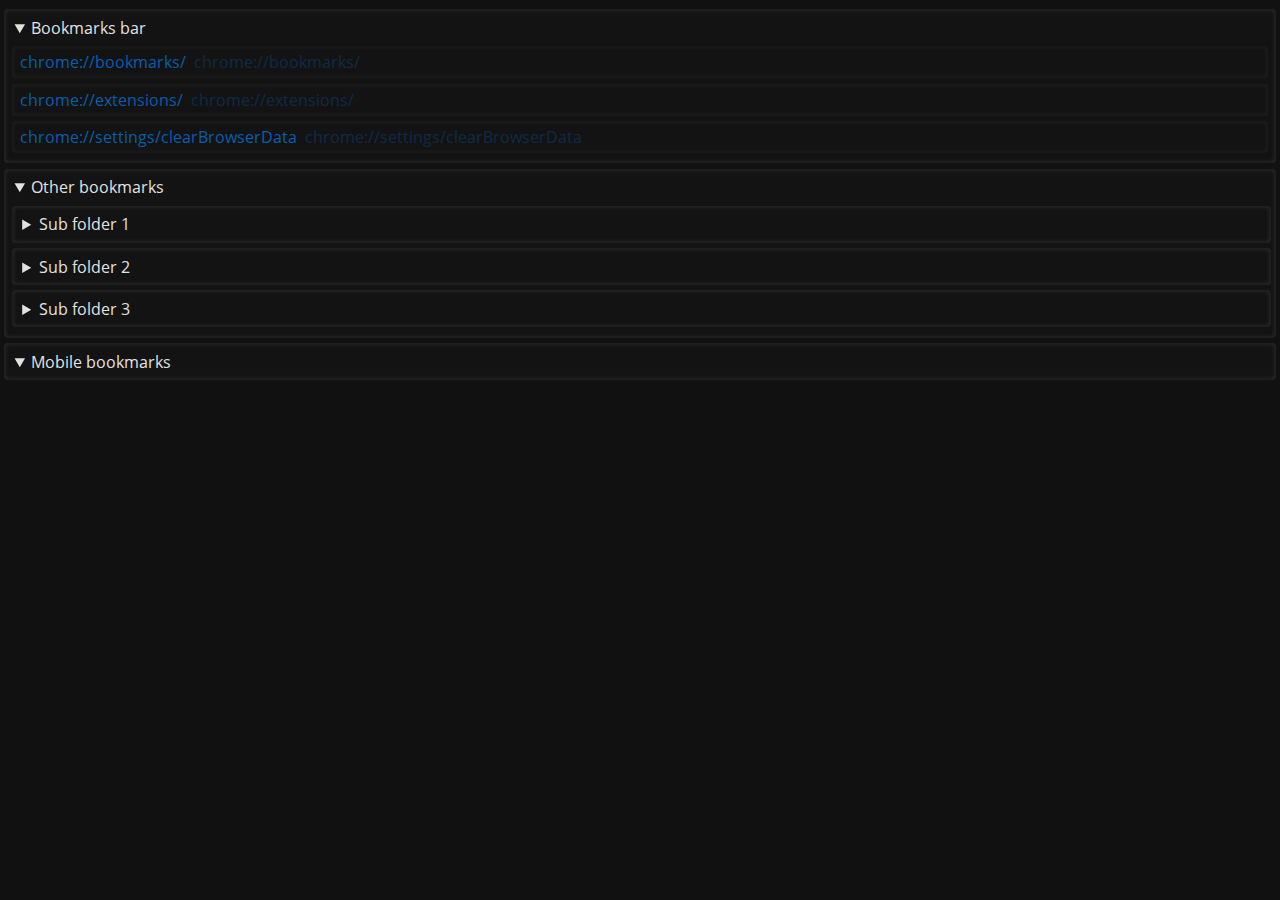
<file: final/chrome/index.html>
<!DOCTYPE html>
<html lang='en'>
	<head>
		<meta charset='UTF-8'>
		<meta name='viewport' content='width=device-width, initial-scale=1.0'>
		<title>Bookmarks</title>
		<link rel='stylesheet' href='../assets/bookmarks_styles.css'>
	</head>
	<body>
		<details open><summary>Bookmarks bar</summary>
		<a href='chrome://bookmarks/' target='_blank'><span class='link-title'>chrome://bookmarks/</span><span class='link-url'>chrome://bookmarks/</span></a>
		<a href='chrome://extensions/' target='_blank'><span class='link-title'>chrome://extensions/</span><span class='link-url'>chrome://extensions/</span></a>
		<a href='chrome://settings/clearBrowserData' target='_blank'><span class='link-title'>chrome://settings/clearBrowserData</span><span class='link-url'>chrome://settings/clearBrowserData</span></a>
</details>
<details open><summary>Other bookmarks</summary>
	<details class='child'><summary>Sub folder 1</summary>
		<a href='https://www.com.net.org/dummy' target='_blank'><span class='link-title'>lorem ipsum</span><span class='link-url'>https://www.com.net.org/dummy</span></a>
		<a href='https://www.com.net.org/dummy' target='_blank'><span class='link-title'>lorem ipsum</span><span class='link-url'>https://www.com.net.org/dummy</span></a>
		<a href='https://www.com.net.org/dummy' target='_blank'><span class='link-title'>lorem ipsum</span><span class='link-url'>https://www.com.net.org/dummy</span></a>
		<a href='https://www.com.net.org/dummy' target='_blank'><span class='link-title'>lorem ipsum</span><span class='link-url'>https://www.com.net.org/dummy</span></a>
		<a href='https://www.com.net.org/dummy' target='_blank'><span class='link-title'>lorem ipsum</span><span class='link-url'>https://www.com.net.org/dummy</span></a>
		<a href='https://www.com.net.org/dummy' target='_blank'><span class='link-title'>lorem ipsum</span><span class='link-url'>https://www.com.net.org/dummy</span></a>
		<a href='https://www.com.net.org/dummy' target='_blank'><span class='link-title'>lorem ipsum</span><span class='link-url'>https://www.com.net.org/dummy</span></a>
		<a href='https://www.com.net.org/dummy' target='_blank'><span class='link-title'>lorem ipsum</span><span class='link-url'>https://www.com.net.org/dummy</span></a>
		<a href='https://www.com.net.org/dummy' target='_blank'><span class='link-title'>lorem ipsum</span><span class='link-url'>https://www.com.net.org/dummy</span></a>
		<a href='https://www.com.net.org/dummy' target='_blank'><span class='link-title'>lorem ipsum</span><span class='link-url'>https://www.com.net.org/dummy</span></a>
		<a href='https://www.com.net.org/dummy' target='_blank'><span class='link-title'>lorem ipsum</span><span class='link-url'>https://www.com.net.org/dummy</span></a>
		<a href='https://www.com.net.org/dummy' target='_blank'><span class='link-title'>lorem ipsum</span><span class='link-url'>https://www.com.net.org/dummy</span></a>
		<a href='https://www.com.net.org/dummy' target='_blank'><span class='link-title'>lorem ipsum</span><span class='link-url'>https://www.com.net.org/dummy</span></a>
		<a href='https://www.com.net.org/dummy' target='_blank'><span class='link-title'>lorem ipsum</span><span class='link-url'>https://www.com.net.org/dummy</span></a>
		<a href='https://www.com.net.org/dummy' target='_blank'><span class='link-title'>lorem ipsum</span><span class='link-url'>https://www.com.net.org/dummy</span></a>
		<a href='https://www.com.net.org/dummy' target='_blank'><span class='link-title'>lorem ipsum</span><span class='link-url'>https://www.com.net.org/dummy</span></a>
		<a href='https://www.com.net.org/dummy' target='_blank'><span class='link-title'>lorem ipsum</span><span class='link-url'>https://www.com.net.org/dummy</span></a>
		<a href='https://www.com.net.org/dummy' target='_blank'><span class='link-title'>lorem ipsum</span><span class='link-url'>https://www.com.net.org/dummy</span></a>
		<a href='https://www.com.net.org/dummy' target='_blank'><span class='link-title'>lorem ipsum</span><span class='link-url'>https://www.com.net.org/dummy</span></a>
		<a href='https://www.com.net.org/dummy' target='_blank'><span class='link-title'>lorem ipsum</span><span class='link-url'>https://www.com.net.org/dummy</span></a>
		<a href='https://www.com.net.org/dummy' target='_blank'><span class='link-title'>lorem ipsum</span><span class='link-url'>https://www.com.net.org/dummy</span></a>
		<a href='https://www.com.net.org/dummy' target='_blank'><span class='link-title'>lorem ipsum</span><span class='link-url'>https://www.com.net.org/dummy</span></a>
		<a href='https://www.com.net.org/dummy' target='_blank'><span class='link-title'>lorem ipsum</span><span class='link-url'>https://www.com.net.org/dummy</span></a>
		<a href='https://www.com.net.org/dummy' target='_blank'><span class='link-title'>lorem ipsum</span><span class='link-url'>https://www.com.net.org/dummy</span></a>
		<a href='https://www.com.net.org/dummy' target='_blank'><span class='link-title'>lorem ipsum</span><span class='link-url'>https://www.com.net.org/dummy</span></a>
		<a href='https://www.com.net.org/dummy' target='_blank'><span class='link-title'>lorem ipsum</span><span class='link-url'>https://www.com.net.org/dummy</span></a>
		<a href='https://www.com.net.org/dummy' target='_blank'><span class='link-title'>lorem ipsum</span><span class='link-url'>https://www.com.net.org/dummy</span></a>
		<a href='https://www.com.net.org/dummy' target='_blank'><span class='link-title'>lorem ipsum</span><span class='link-url'>https://www.com.net.org/dummy</span></a>
		<a href='https://www.com.net.org/dummy' target='_blank'><span class='link-title'>lorem ipsum</span><span class='link-url'>https://www.com.net.org/dummy</span></a>
		<a href='https://www.com.net.org/dummy' target='_blank'><span class='link-title'>lorem ipsum</span><span class='link-url'>https://www.com.net.org/dummy</span></a>
	<details class='child'><summary>Sub sub folder 1</summary>
		<a href='https://www.com.net.org/dummy' target='_blank'><span class='link-title'>lorem ipsum</span><span class='link-url'>https://www.com.net.org/dummy</span></a>
		<a href='https://www.com.net.org/dummy' target='_blank'><span class='link-title'>lorem ipsum</span><span class='link-url'>https://www.com.net.org/dummy</span></a>
		<a href='https://www.com.net.org/dummy' target='_blank'><span class='link-title'>lorem ipsum</span><span class='link-url'>https://www.com.net.org/dummy</span></a>
		<a href='https://www.com.net.org/dummy' target='_blank'><span class='link-title'>lorem ipsum</span><span class='link-url'>https://www.com.net.org/dummy</span></a>
		<a href='https://www.com.net.org/dummy' target='_blank'><span class='link-title'>lorem ipsum</span><span class='link-url'>https://www.com.net.org/dummy</span></a>
		<a href='https://www.com.net.org/dummy' target='_blank'><span class='link-title'>lorem ipsum</span><span class='link-url'>https://www.com.net.org/dummy</span></a>
		<a href='https://www.com.net.org/dummy' target='_blank'><span class='link-title'>lorem ipsum</span><span class='link-url'>https://www.com.net.org/dummy</span></a>
		<a href='https://www.com.net.org/dummy' target='_blank'><span class='link-title'>lorem ipsum</span><span class='link-url'>https://www.com.net.org/dummy</span></a>
		<a href='https://www.com.net.org/dummy' target='_blank'><span class='link-title'>lorem ipsum</span><span class='link-url'>https://www.com.net.org/dummy</span></a>
		<a href='https://www.com.net.org/dummy' target='_blank'><span class='link-title'>lorem ipsum</span><span class='link-url'>https://www.com.net.org/dummy</span></a>
		<a href='https://www.com.net.org/dummy' target='_blank'><span class='link-title'>lorem ipsum</span><span class='link-url'>https://www.com.net.org/dummy</span></a>
		<a href='https://www.com.net.org/dummy' target='_blank'><span class='link-title'>lorem ipsum</span><span class='link-url'>https://www.com.net.org/dummy</span></a>
		<a href='https://www.com.net.org/dummy' target='_blank'><span class='link-title'>lorem ipsum</span><span class='link-url'>https://www.com.net.org/dummy</span></a>
		<a href='https://www.com.net.org/dummy' target='_blank'><span class='link-title'>lorem ipsum</span><span class='link-url'>https://www.com.net.org/dummy</span></a>
		<a href='https://www.com.net.org/dummy' target='_blank'><span class='link-title'>lorem ipsum</span><span class='link-url'>https://www.com.net.org/dummy</span></a>
		<a href='https://www.com.net.org/dummy' target='_blank'><span class='link-title'>lorem ipsum</span><span class='link-url'>https://www.com.net.org/dummy</span></a>
		<a href='https://www.com.net.org/dummy' target='_blank'><span class='link-title'>lorem ipsum</span><span class='link-url'>https://www.com.net.org/dummy</span></a>
		<a href='https://www.com.net.org/dummy' target='_blank'><span class='link-title'>lorem ipsum</span><span class='link-url'>https://www.com.net.org/dummy</span></a>
		<a href='https://www.com.net.org/dummy' target='_blank'><span class='link-title'>lorem ipsum</span><span class='link-url'>https://www.com.net.org/dummy</span></a>
		<a href='https://www.com.net.org/dummy' target='_blank'><span class='link-title'>lorem ipsum</span><span class='link-url'>https://www.com.net.org/dummy</span></a>
		<a href='https://www.com.net.org/dummy' target='_blank'><span class='link-title'>lorem ipsum</span><span class='link-url'>https://www.com.net.org/dummy</span></a>
		<a href='https://www.com.net.org/dummy' target='_blank'><span class='link-title'>lorem ipsum</span><span class='link-url'>https://www.com.net.org/dummy</span></a>
		<a href='https://www.com.net.org/dummy' target='_blank'><span class='link-title'>lorem ipsum</span><span class='link-url'>https://www.com.net.org/dummy</span></a>
		<a href='https://www.com.net.org/dummy' target='_blank'><span class='link-title'>lorem ipsum</span><span class='link-url'>https://www.com.net.org/dummy</span></a>
		<a href='https://www.com.net.org/dummy' target='_blank'><span class='link-title'>lorem ipsum</span><span class='link-url'>https://www.com.net.org/dummy</span></a>
		<a href='https://www.com.net.org/dummy' target='_blank'><span class='link-title'>lorem ipsum</span><span class='link-url'>https://www.com.net.org/dummy</span></a>
		<a href='https://www.com.net.org/dummy' target='_blank'><span class='link-title'>lorem ipsum</span><span class='link-url'>https://www.com.net.org/dummy</span></a>
		<a href='https://www.com.net.org/dummy' target='_blank'><span class='link-title'>lorem ipsum</span><span class='link-url'>https://www.com.net.org/dummy</span></a>
		<a href='https://www.com.net.org/dummy' target='_blank'><span class='link-title'>lorem ipsum</span><span class='link-url'>https://www.com.net.org/dummy</span></a>
		<a href='https://www.com.net.org/dummy' target='_blank'><span class='link-title'>lorem ipsum</span><span class='link-url'>https://www.com.net.org/dummy</span></a>
</details>
	<details class='child'><summary>Sub sub folder 2</summary>
		<a href='https://www.com.net.org/dummy' target='_blank'><span class='link-title'>lorem ipsum</span><span class='link-url'>https://www.com.net.org/dummy</span></a>
		<a href='https://www.com.net.org/dummy' target='_blank'><span class='link-title'>lorem ipsum</span><span class='link-url'>https://www.com.net.org/dummy</span></a>
		<a href='https://www.com.net.org/dummy' target='_blank'><span class='link-title'>lorem ipsum</span><span class='link-url'>https://www.com.net.org/dummy</span></a>
		<a href='https://www.com.net.org/dummy' target='_blank'><span class='link-title'>lorem ipsum</span><span class='link-url'>https://www.com.net.org/dummy</span></a>
		<a href='https://www.com.net.org/dummy' target='_blank'><span class='link-title'>lorem ipsum</span><span class='link-url'>https://www.com.net.org/dummy</span></a>
		<a href='https://www.com.net.org/dummy' target='_blank'><span class='link-title'>lorem ipsum</span><span class='link-url'>https://www.com.net.org/dummy</span></a>
		<a href='https://www.com.net.org/dummy' target='_blank'><span class='link-title'>lorem ipsum</span><span class='link-url'>https://www.com.net.org/dummy</span></a>
		<a href='https://www.com.net.org/dummy' target='_blank'><span class='link-title'>lorem ipsum</span><span class='link-url'>https://www.com.net.org/dummy</span></a>
		<a href='https://www.com.net.org/dummy' target='_blank'><span class='link-title'>lorem ipsum</span><span class='link-url'>https://www.com.net.org/dummy</span></a>
		<a href='https://www.com.net.org/dummy' target='_blank'><span class='link-title'>lorem ipsum</span><span class='link-url'>https://www.com.net.org/dummy</span></a>
		<a href='https://www.com.net.org/dummy' target='_blank'><span class='link-title'>lorem ipsum</span><span class='link-url'>https://www.com.net.org/dummy</span></a>
		<a href='https://www.com.net.org/dummy' target='_blank'><span class='link-title'>lorem ipsum</span><span class='link-url'>https://www.com.net.org/dummy</span></a>
		<a href='https://www.com.net.org/dummy' target='_blank'><span class='link-title'>lorem ipsum</span><span class='link-url'>https://www.com.net.org/dummy</span></a>
		<a href='https://www.com.net.org/dummy' target='_blank'><span class='link-title'>lorem ipsum</span><span class='link-url'>https://www.com.net.org/dummy</span></a>
		<a href='https://www.com.net.org/dummy' target='_blank'><span class='link-title'>lorem ipsum</span><span class='link-url'>https://www.com.net.org/dummy</span></a>
		<a href='https://www.com.net.org/dummy' target='_blank'><span class='link-title'>lorem ipsum</span><span class='link-url'>https://www.com.net.org/dummy</span></a>
		<a href='https://www.com.net.org/dummy' target='_blank'><span class='link-title'>lorem ipsum</span><span class='link-url'>https://www.com.net.org/dummy</span></a>
		<a href='https://www.com.net.org/dummy' target='_blank'><span class='link-title'>lorem ipsum</span><span class='link-url'>https://www.com.net.org/dummy</span></a>
		<a href='https://www.com.net.org/dummy' target='_blank'><span class='link-title'>lorem ipsum</span><span class='link-url'>https://www.com.net.org/dummy</span></a>
		<a href='https://www.com.net.org/dummy' target='_blank'><span class='link-title'>lorem ipsum</span><span class='link-url'>https://www.com.net.org/dummy</span></a>
		<a href='https://www.com.net.org/dummy' target='_blank'><span class='link-title'>lorem ipsum</span><span class='link-url'>https://www.com.net.org/dummy</span></a>
		<a href='https://www.com.net.org/dummy' target='_blank'><span class='link-title'>lorem ipsum</span><span class='link-url'>https://www.com.net.org/dummy</span></a>
		<a href='https://www.com.net.org/dummy' target='_blank'><span class='link-title'>lorem ipsum</span><span class='link-url'>https://www.com.net.org/dummy</span></a>
		<a href='https://www.com.net.org/dummy' target='_blank'><span class='link-title'>lorem ipsum</span><span class='link-url'>https://www.com.net.org/dummy</span></a>
		<a href='https://www.com.net.org/dummy' target='_blank'><span class='link-title'>lorem ipsum</span><span class='link-url'>https://www.com.net.org/dummy</span></a>
		<a href='https://www.com.net.org/dummy' target='_blank'><span class='link-title'>lorem ipsum</span><span class='link-url'>https://www.com.net.org/dummy</span></a>
		<a href='https://www.com.net.org/dummy' target='_blank'><span class='link-title'>lorem ipsum</span><span class='link-url'>https://www.com.net.org/dummy</span></a>
		<a href='https://www.com.net.org/dummy' target='_blank'><span class='link-title'>lorem ipsum</span><span class='link-url'>https://www.com.net.org/dummy</span></a>
		<a href='https://www.com.net.org/dummy' target='_blank'><span class='link-title'>lorem ipsum</span><span class='link-url'>https://www.com.net.org/dummy</span></a>
		<a href='https://www.com.net.org/dummy' target='_blank'><span class='link-title'>lorem ipsum</span><span class='link-url'>https://www.com.net.org/dummy</span></a>
</details>
	<details class='child'><summary>Sub sub folder 3</summary>
		<a href='https://www.com.net.org/dummy' target='_blank'><span class='link-title'>lorem ipsum</span><span class='link-url'>https://www.com.net.org/dummy</span></a>
		<a href='https://www.com.net.org/dummy' target='_blank'><span class='link-title'>lorem ipsum</span><span class='link-url'>https://www.com.net.org/dummy</span></a>
		<a href='https://www.com.net.org/dummy' target='_blank'><span class='link-title'>lorem ipsum</span><span class='link-url'>https://www.com.net.org/dummy</span></a>
		<a href='https://www.com.net.org/dummy' target='_blank'><span class='link-title'>lorem ipsum</span><span class='link-url'>https://www.com.net.org/dummy</span></a>
		<a href='https://www.com.net.org/dummy' target='_blank'><span class='link-title'>lorem ipsum</span><span class='link-url'>https://www.com.net.org/dummy</span></a>
		<a href='https://www.com.net.org/dummy' target='_blank'><span class='link-title'>lorem ipsum</span><span class='link-url'>https://www.com.net.org/dummy</span></a>
		<a href='https://www.com.net.org/dummy' target='_blank'><span class='link-title'>lorem ipsum</span><span class='link-url'>https://www.com.net.org/dummy</span></a>
		<a href='https://www.com.net.org/dummy' target='_blank'><span class='link-title'>lorem ipsum</span><span class='link-url'>https://www.com.net.org/dummy</span></a>
		<a href='https://www.com.net.org/dummy' target='_blank'><span class='link-title'>lorem ipsum</span><span class='link-url'>https://www.com.net.org/dummy</span></a>
		<a href='https://www.com.net.org/dummy' target='_blank'><span class='link-title'>lorem ipsum</span><span class='link-url'>https://www.com.net.org/dummy</span></a>
		<a href='https://www.com.net.org/dummy' target='_blank'><span class='link-title'>lorem ipsum</span><span class='link-url'>https://www.com.net.org/dummy</span></a>
		<a href='https://www.com.net.org/dummy' target='_blank'><span class='link-title'>lorem ipsum</span><span class='link-url'>https://www.com.net.org/dummy</span></a>
		<a href='https://www.com.net.org/dummy' target='_blank'><span class='link-title'>lorem ipsum</span><span class='link-url'>https://www.com.net.org/dummy</span></a>
		<a href='https://www.com.net.org/dummy' target='_blank'><span class='link-title'>lorem ipsum</span><span class='link-url'>https://www.com.net.org/dummy</span></a>
		<a href='https://www.com.net.org/dummy' target='_blank'><span class='link-title'>lorem ipsum</span><span class='link-url'>https://www.com.net.org/dummy</span></a>
		<a href='https://www.com.net.org/dummy' target='_blank'><span class='link-title'>lorem ipsum</span><span class='link-url'>https://www.com.net.org/dummy</span></a>
		<a href='https://www.com.net.org/dummy' target='_blank'><span class='link-title'>lorem ipsum</span><span class='link-url'>https://www.com.net.org/dummy</span></a>
		<a href='https://www.com.net.org/dummy' target='_blank'><span class='link-title'>lorem ipsum</span><span class='link-url'>https://www.com.net.org/dummy</span></a>
		<a href='https://www.com.net.org/dummy' target='_blank'><span class='link-title'>lorem ipsum</span><span class='link-url'>https://www.com.net.org/dummy</span></a>
		<a href='https://www.com.net.org/dummy' target='_blank'><span class='link-title'>lorem ipsum</span><span class='link-url'>https://www.com.net.org/dummy</span></a>
		<a href='https://www.com.net.org/dummy' target='_blank'><span class='link-title'>lorem ipsum</span><span class='link-url'>https://www.com.net.org/dummy</span></a>
		<a href='https://www.com.net.org/dummy' target='_blank'><span class='link-title'>lorem ipsum</span><span class='link-url'>https://www.com.net.org/dummy</span></a>
		<a href='https://www.com.net.org/dummy' target='_blank'><span class='link-title'>lorem ipsum</span><span class='link-url'>https://www.com.net.org/dummy</span></a>
		<a href='https://www.com.net.org/dummy' target='_blank'><span class='link-title'>lorem ipsum</span><span class='link-url'>https://www.com.net.org/dummy</span></a>
		<a href='https://www.com.net.org/dummy' target='_blank'><span class='link-title'>lorem ipsum</span><span class='link-url'>https://www.com.net.org/dummy</span></a>
		<a href='https://www.com.net.org/dummy' target='_blank'><span class='link-title'>lorem ipsum</span><span class='link-url'>https://www.com.net.org/dummy</span></a>
		<a href='https://www.com.net.org/dummy' target='_blank'><span class='link-title'>lorem ipsum</span><span class='link-url'>https://www.com.net.org/dummy</span></a>
		<a href='https://www.com.net.org/dummy' target='_blank'><span class='link-title'>lorem ipsum</span><span class='link-url'>https://www.com.net.org/dummy</span></a>
		<a href='https://www.com.net.org/dummy' target='_blank'><span class='link-title'>lorem ipsum</span><span class='link-url'>https://www.com.net.org/dummy</span></a>
		<a href='https://www.com.net.org/dummy' target='_blank'><span class='link-title'>lorem ipsum</span><span class='link-url'>https://www.com.net.org/dummy</span></a>
</details>
</details>
	<details class='child'><summary>Sub folder 2</summary>
		<a href='https://www.com.net.org/dummy' target='_blank'><span class='link-title'>lorem ipsum</span><span class='link-url'>https://www.com.net.org/dummy</span></a>
		<a href='https://www.com.net.org/dummy' target='_blank'><span class='link-title'>lorem ipsum</span><span class='link-url'>https://www.com.net.org/dummy</span></a>
		<a href='https://www.com.net.org/dummy' target='_blank'><span class='link-title'>lorem ipsum</span><span class='link-url'>https://www.com.net.org/dummy</span></a>
		<a href='https://www.com.net.org/dummy' target='_blank'><span class='link-title'>lorem ipsum</span><span class='link-url'>https://www.com.net.org/dummy</span></a>
		<a href='https://www.com.net.org/dummy' target='_blank'><span class='link-title'>lorem ipsum</span><span class='link-url'>https://www.com.net.org/dummy</span></a>
		<a href='https://www.com.net.org/dummy' target='_blank'><span class='link-title'>lorem ipsum</span><span class='link-url'>https://www.com.net.org/dummy</span></a>
		<a href='https://www.com.net.org/dummy' target='_blank'><span class='link-title'>lorem ipsum</span><span class='link-url'>https://www.com.net.org/dummy</span></a>
		<a href='https://www.com.net.org/dummy' target='_blank'><span class='link-title'>lorem ipsum</span><span class='link-url'>https://www.com.net.org/dummy</span></a>
		<a href='https://www.com.net.org/dummy' target='_blank'><span class='link-title'>lorem ipsum</span><span class='link-url'>https://www.com.net.org/dummy</span></a>
		<a href='https://www.com.net.org/dummy' target='_blank'><span class='link-title'>lorem ipsum</span><span class='link-url'>https://www.com.net.org/dummy</span></a>
		<a href='https://www.com.net.org/dummy' target='_blank'><span class='link-title'>lorem ipsum</span><span class='link-url'>https://www.com.net.org/dummy</span></a>
		<a href='https://www.com.net.org/dummy' target='_blank'><span class='link-title'>lorem ipsum</span><span class='link-url'>https://www.com.net.org/dummy</span></a>
		<a href='https://www.com.net.org/dummy' target='_blank'><span class='link-title'>lorem ipsum</span><span class='link-url'>https://www.com.net.org/dummy</span></a>
		<a href='https://www.com.net.org/dummy' target='_blank'><span class='link-title'>lorem ipsum</span><span class='link-url'>https://www.com.net.org/dummy</span></a>
		<a href='https://www.com.net.org/dummy' target='_blank'><span class='link-title'>lorem ipsum</span><span class='link-url'>https://www.com.net.org/dummy</span></a>
		<a href='https://www.com.net.org/dummy' target='_blank'><span class='link-title'>lorem ipsum</span><span class='link-url'>https://www.com.net.org/dummy</span></a>
		<a href='https://www.com.net.org/dummy' target='_blank'><span class='link-title'>lorem ipsum</span><span class='link-url'>https://www.com.net.org/dummy</span></a>
		<a href='https://www.com.net.org/dummy' target='_blank'><span class='link-title'>lorem ipsum</span><span class='link-url'>https://www.com.net.org/dummy</span></a>
		<a href='https://www.com.net.org/dummy' target='_blank'><span class='link-title'>lorem ipsum</span><span class='link-url'>https://www.com.net.org/dummy</span></a>
		<a href='https://www.com.net.org/dummy' target='_blank'><span class='link-title'>lorem ipsum</span><span class='link-url'>https://www.com.net.org/dummy</span></a>
		<a href='https://www.com.net.org/dummy' target='_blank'><span class='link-title'>lorem ipsum</span><span class='link-url'>https://www.com.net.org/dummy</span></a>
		<a href='https://www.com.net.org/dummy' target='_blank'><span class='link-title'>lorem ipsum</span><span class='link-url'>https://www.com.net.org/dummy</span></a>
		<a href='https://www.com.net.org/dummy' target='_blank'><span class='link-title'>lorem ipsum</span><span class='link-url'>https://www.com.net.org/dummy</span></a>
		<a href='https://www.com.net.org/dummy' target='_blank'><span class='link-title'>lorem ipsum</span><span class='link-url'>https://www.com.net.org/dummy</span></a>
		<a href='https://www.com.net.org/dummy' target='_blank'><span class='link-title'>lorem ipsum</span><span class='link-url'>https://www.com.net.org/dummy</span></a>
		<a href='https://www.com.net.org/dummy' target='_blank'><span class='link-title'>lorem ipsum</span><span class='link-url'>https://www.com.net.org/dummy</span></a>
		<a href='https://www.com.net.org/dummy' target='_blank'><span class='link-title'>lorem ipsum</span><span class='link-url'>https://www.com.net.org/dummy</span></a>
		<a href='https://www.com.net.org/dummy' target='_blank'><span class='link-title'>lorem ipsum</span><span class='link-url'>https://www.com.net.org/dummy</span></a>
		<a href='https://www.com.net.org/dummy' target='_blank'><span class='link-title'>lorem ipsum</span><span class='link-url'>https://www.com.net.org/dummy</span></a>
		<a href='https://www.com.net.org/dummy' target='_blank'><span class='link-title'>lorem ipsum</span><span class='link-url'>https://www.com.net.org/dummy</span></a>
	<details class='child'><summary>Sub sub folder 1</summary>
		<a href='https://www.com.net.org/dummy' target='_blank'><span class='link-title'>lorem ipsum</span><span class='link-url'>https://www.com.net.org/dummy</span></a>
		<a href='https://www.com.net.org/dummy' target='_blank'><span class='link-title'>lorem ipsum</span><span class='link-url'>https://www.com.net.org/dummy</span></a>
		<a href='https://www.com.net.org/dummy' target='_blank'><span class='link-title'>lorem ipsum</span><span class='link-url'>https://www.com.net.org/dummy</span></a>
		<a href='https://www.com.net.org/dummy' target='_blank'><span class='link-title'>lorem ipsum</span><span class='link-url'>https://www.com.net.org/dummy</span></a>
		<a href='https://www.com.net.org/dummy' target='_blank'><span class='link-title'>lorem ipsum</span><span class='link-url'>https://www.com.net.org/dummy</span></a>
		<a href='https://www.com.net.org/dummy' target='_blank'><span class='link-title'>lorem ipsum</span><span class='link-url'>https://www.com.net.org/dummy</span></a>
		<a href='https://www.com.net.org/dummy' target='_blank'><span class='link-title'>lorem ipsum</span><span class='link-url'>https://www.com.net.org/dummy</span></a>
		<a href='https://www.com.net.org/dummy' target='_blank'><span class='link-title'>lorem ipsum</span><span class='link-url'>https://www.com.net.org/dummy</span></a>
		<a href='https://www.com.net.org/dummy' target='_blank'><span class='link-title'>lorem ipsum</span><span class='link-url'>https://www.com.net.org/dummy</span></a>
		<a href='https://www.com.net.org/dummy' target='_blank'><span class='link-title'>lorem ipsum</span><span class='link-url'>https://www.com.net.org/dummy</span></a>
		<a href='https://www.com.net.org/dummy' target='_blank'><span class='link-title'>lorem ipsum</span><span class='link-url'>https://www.com.net.org/dummy</span></a>
		<a href='https://www.com.net.org/dummy' target='_blank'><span class='link-title'>lorem ipsum</span><span class='link-url'>https://www.com.net.org/dummy</span></a>
		<a href='https://www.com.net.org/dummy' target='_blank'><span class='link-title'>lorem ipsum</span><span class='link-url'>https://www.com.net.org/dummy</span></a>
		<a href='https://www.com.net.org/dummy' target='_blank'><span class='link-title'>lorem ipsum</span><span class='link-url'>https://www.com.net.org/dummy</span></a>
		<a href='https://www.com.net.org/dummy' target='_blank'><span class='link-title'>lorem ipsum</span><span class='link-url'>https://www.com.net.org/dummy</span></a>
		<a href='https://www.com.net.org/dummy' target='_blank'><span class='link-title'>lorem ipsum</span><span class='link-url'>https://www.com.net.org/dummy</span></a>
		<a href='https://www.com.net.org/dummy' target='_blank'><span class='link-title'>lorem ipsum</span><span class='link-url'>https://www.com.net.org/dummy</span></a>
		<a href='https://www.com.net.org/dummy' target='_blank'><span class='link-title'>lorem ipsum</span><span class='link-url'>https://www.com.net.org/dummy</span></a>
		<a href='https://www.com.net.org/dummy' target='_blank'><span class='link-title'>lorem ipsum</span><span class='link-url'>https://www.com.net.org/dummy</span></a>
		<a href='https://www.com.net.org/dummy' target='_blank'><span class='link-title'>lorem ipsum</span><span class='link-url'>https://www.com.net.org/dummy</span></a>
		<a href='https://www.com.net.org/dummy' target='_blank'><span class='link-title'>lorem ipsum</span><span class='link-url'>https://www.com.net.org/dummy</span></a>
		<a href='https://www.com.net.org/dummy' target='_blank'><span class='link-title'>lorem ipsum</span><span class='link-url'>https://www.com.net.org/dummy</span></a>
		<a href='https://www.com.net.org/dummy' target='_blank'><span class='link-title'>lorem ipsum</span><span class='link-url'>https://www.com.net.org/dummy</span></a>
		<a href='https://www.com.net.org/dummy' target='_blank'><span class='link-title'>lorem ipsum</span><span class='link-url'>https://www.com.net.org/dummy</span></a>
		<a href='https://www.com.net.org/dummy' target='_blank'><span class='link-title'>lorem ipsum</span><span class='link-url'>https://www.com.net.org/dummy</span></a>
		<a href='https://www.com.net.org/dummy' target='_blank'><span class='link-title'>lorem ipsum</span><span class='link-url'>https://www.com.net.org/dummy</span></a>
		<a href='https://www.com.net.org/dummy' target='_blank'><span class='link-title'>lorem ipsum</span><span class='link-url'>https://www.com.net.org/dummy</span></a>
		<a href='https://www.com.net.org/dummy' target='_blank'><span class='link-title'>lorem ipsum</span><span class='link-url'>https://www.com.net.org/dummy</span></a>
		<a href='https://www.com.net.org/dummy' target='_blank'><span class='link-title'>lorem ipsum</span><span class='link-url'>https://www.com.net.org/dummy</span></a>
		<a href='https://www.com.net.org/dummy' target='_blank'><span class='link-title'>lorem ipsum</span><span class='link-url'>https://www.com.net.org/dummy</span></a>
</details>
	<details class='child'><summary>Sub sub folder 2</summary>
		<a href='https://www.com.net.org/dummy' target='_blank'><span class='link-title'>lorem ipsum</span><span class='link-url'>https://www.com.net.org/dummy</span></a>
		<a href='https://www.com.net.org/dummy' target='_blank'><span class='link-title'>lorem ipsum</span><span class='link-url'>https://www.com.net.org/dummy</span></a>
		<a href='https://www.com.net.org/dummy' target='_blank'><span class='link-title'>lorem ipsum</span><span class='link-url'>https://www.com.net.org/dummy</span></a>
		<a href='https://www.com.net.org/dummy' target='_blank'><span class='link-title'>lorem ipsum</span><span class='link-url'>https://www.com.net.org/dummy</span></a>
		<a href='https://www.com.net.org/dummy' target='_blank'><span class='link-title'>lorem ipsum</span><span class='link-url'>https://www.com.net.org/dummy</span></a>
		<a href='https://www.com.net.org/dummy' target='_blank'><span class='link-title'>lorem ipsum</span><span class='link-url'>https://www.com.net.org/dummy</span></a>
		<a href='https://www.com.net.org/dummy' target='_blank'><span class='link-title'>lorem ipsum</span><span class='link-url'>https://www.com.net.org/dummy</span></a>
		<a href='https://www.com.net.org/dummy' target='_blank'><span class='link-title'>lorem ipsum</span><span class='link-url'>https://www.com.net.org/dummy</span></a>
		<a href='https://www.com.net.org/dummy' target='_blank'><span class='link-title'>lorem ipsum</span><span class='link-url'>https://www.com.net.org/dummy</span></a>
		<a href='https://www.com.net.org/dummy' target='_blank'><span class='link-title'>lorem ipsum</span><span class='link-url'>https://www.com.net.org/dummy</span></a>
		<a href='https://www.com.net.org/dummy' target='_blank'><span class='link-title'>lorem ipsum</span><span class='link-url'>https://www.com.net.org/dummy</span></a>
		<a href='https://www.com.net.org/dummy' target='_blank'><span class='link-title'>lorem ipsum</span><span class='link-url'>https://www.com.net.org/dummy</span></a>
		<a href='https://www.com.net.org/dummy' target='_blank'><span class='link-title'>lorem ipsum</span><span class='link-url'>https://www.com.net.org/dummy</span></a>
		<a href='https://www.com.net.org/dummy' target='_blank'><span class='link-title'>lorem ipsum</span><span class='link-url'>https://www.com.net.org/dummy</span></a>
		<a href='https://www.com.net.org/dummy' target='_blank'><span class='link-title'>lorem ipsum</span><span class='link-url'>https://www.com.net.org/dummy</span></a>
		<a href='https://www.com.net.org/dummy' target='_blank'><span class='link-title'>lorem ipsum</span><span class='link-url'>https://www.com.net.org/dummy</span></a>
		<a href='https://www.com.net.org/dummy' target='_blank'><span class='link-title'>lorem ipsum</span><span class='link-url'>https://www.com.net.org/dummy</span></a>
		<a href='https://www.com.net.org/dummy' target='_blank'><span class='link-title'>lorem ipsum</span><span class='link-url'>https://www.com.net.org/dummy</span></a>
		<a href='https://www.com.net.org/dummy' target='_blank'><span class='link-title'>lorem ipsum</span><span class='link-url'>https://www.com.net.org/dummy</span></a>
		<a href='https://www.com.net.org/dummy' target='_blank'><span class='link-title'>lorem ipsum</span><span class='link-url'>https://www.com.net.org/dummy</span></a>
		<a href='https://www.com.net.org/dummy' target='_blank'><span class='link-title'>lorem ipsum</span><span class='link-url'>https://www.com.net.org/dummy</span></a>
		<a href='https://www.com.net.org/dummy' target='_blank'><span class='link-title'>lorem ipsum</span><span class='link-url'>https://www.com.net.org/dummy</span></a>
		<a href='https://www.com.net.org/dummy' target='_blank'><span class='link-title'>lorem ipsum</span><span class='link-url'>https://www.com.net.org/dummy</span></a>
		<a href='https://www.com.net.org/dummy' target='_blank'><span class='link-title'>lorem ipsum</span><span class='link-url'>https://www.com.net.org/dummy</span></a>
		<a href='https://www.com.net.org/dummy' target='_blank'><span class='link-title'>lorem ipsum</span><span class='link-url'>https://www.com.net.org/dummy</span></a>
		<a href='https://www.com.net.org/dummy' target='_blank'><span class='link-title'>lorem ipsum</span><span class='link-url'>https://www.com.net.org/dummy</span></a>
		<a href='https://www.com.net.org/dummy' target='_blank'><span class='link-title'>lorem ipsum</span><span class='link-url'>https://www.com.net.org/dummy</span></a>
		<a href='https://www.com.net.org/dummy' target='_blank'><span class='link-title'>lorem ipsum</span><span class='link-url'>https://www.com.net.org/dummy</span></a>
		<a href='https://www.com.net.org/dummy' target='_blank'><span class='link-title'>lorem ipsum</span><span class='link-url'>https://www.com.net.org/dummy</span></a>
		<a href='https://www.com.net.org/dummy' target='_blank'><span class='link-title'>lorem ipsum</span><span class='link-url'>https://www.com.net.org/dummy</span></a>
</details>
	<details class='child'><summary>Sub sub folder 3</summary>
		<a href='https://www.com.net.org/dummy' target='_blank'><span class='link-title'>lorem ipsum</span><span class='link-url'>https://www.com.net.org/dummy</span></a>
		<a href='https://www.com.net.org/dummy' target='_blank'><span class='link-title'>lorem ipsum</span><span class='link-url'>https://www.com.net.org/dummy</span></a>
		<a href='https://www.com.net.org/dummy' target='_blank'><span class='link-title'>lorem ipsum</span><span class='link-url'>https://www.com.net.org/dummy</span></a>
		<a href='https://www.com.net.org/dummy' target='_blank'><span class='link-title'>lorem ipsum</span><span class='link-url'>https://www.com.net.org/dummy</span></a>
		<a href='https://www.com.net.org/dummy' target='_blank'><span class='link-title'>lorem ipsum</span><span class='link-url'>https://www.com.net.org/dummy</span></a>
		<a href='https://www.com.net.org/dummy' target='_blank'><span class='link-title'>lorem ipsum</span><span class='link-url'>https://www.com.net.org/dummy</span></a>
		<a href='https://www.com.net.org/dummy' target='_blank'><span class='link-title'>lorem ipsum</span><span class='link-url'>https://www.com.net.org/dummy</span></a>
		<a href='https://www.com.net.org/dummy' target='_blank'><span class='link-title'>lorem ipsum</span><span class='link-url'>https://www.com.net.org/dummy</span></a>
		<a href='https://www.com.net.org/dummy' target='_blank'><span class='link-title'>lorem ipsum</span><span class='link-url'>https://www.com.net.org/dummy</span></a>
		<a href='https://www.com.net.org/dummy' target='_blank'><span class='link-title'>lorem ipsum</span><span class='link-url'>https://www.com.net.org/dummy</span></a>
		<a href='https://www.com.net.org/dummy' target='_blank'><span class='link-title'>lorem ipsum</span><span class='link-url'>https://www.com.net.org/dummy</span></a>
		<a href='https://www.com.net.org/dummy' target='_blank'><span class='link-title'>lorem ipsum</span><span class='link-url'>https://www.com.net.org/dummy</span></a>
		<a href='https://www.com.net.org/dummy' target='_blank'><span class='link-title'>lorem ipsum</span><span class='link-url'>https://www.com.net.org/dummy</span></a>
		<a href='https://www.com.net.org/dummy' target='_blank'><span class='link-title'>lorem ipsum</span><span class='link-url'>https://www.com.net.org/dummy</span></a>
		<a href='https://www.com.net.org/dummy' target='_blank'><span class='link-title'>lorem ipsum</span><span class='link-url'>https://www.com.net.org/dummy</span></a>
		<a href='https://www.com.net.org/dummy' target='_blank'><span class='link-title'>lorem ipsum</span><span class='link-url'>https://www.com.net.org/dummy</span></a>
		<a href='https://www.com.net.org/dummy' target='_blank'><span class='link-title'>lorem ipsum</span><span class='link-url'>https://www.com.net.org/dummy</span></a>
		<a href='https://www.com.net.org/dummy' target='_blank'><span class='link-title'>lorem ipsum</span><span class='link-url'>https://www.com.net.org/dummy</span></a>
		<a href='https://www.com.net.org/dummy' target='_blank'><span class='link-title'>lorem ipsum</span><span class='link-url'>https://www.com.net.org/dummy</span></a>
		<a href='https://www.com.net.org/dummy' target='_blank'><span class='link-title'>lorem ipsum</span><span class='link-url'>https://www.com.net.org/dummy</span></a>
		<a href='https://www.com.net.org/dummy' target='_blank'><span class='link-title'>lorem ipsum</span><span class='link-url'>https://www.com.net.org/dummy</span></a>
		<a href='https://www.com.net.org/dummy' target='_blank'><span class='link-title'>lorem ipsum</span><span class='link-url'>https://www.com.net.org/dummy</span></a>
		<a href='https://www.com.net.org/dummy' target='_blank'><span class='link-title'>lorem ipsum</span><span class='link-url'>https://www.com.net.org/dummy</span></a>
		<a href='https://www.com.net.org/dummy' target='_blank'><span class='link-title'>lorem ipsum</span><span class='link-url'>https://www.com.net.org/dummy</span></a>
		<a href='https://www.com.net.org/dummy' target='_blank'><span class='link-title'>lorem ipsum</span><span class='link-url'>https://www.com.net.org/dummy</span></a>
		<a href='https://www.com.net.org/dummy' target='_blank'><span class='link-title'>lorem ipsum</span><span class='link-url'>https://www.com.net.org/dummy</span></a>
		<a href='https://www.com.net.org/dummy' target='_blank'><span class='link-title'>lorem ipsum</span><span class='link-url'>https://www.com.net.org/dummy</span></a>
		<a href='https://www.com.net.org/dummy' target='_blank'><span class='link-title'>lorem ipsum</span><span class='link-url'>https://www.com.net.org/dummy</span></a>
		<a href='https://www.com.net.org/dummy' target='_blank'><span class='link-title'>lorem ipsum</span><span class='link-url'>https://www.com.net.org/dummy</span></a>
		<a href='https://www.com.net.org/dummy' target='_blank'><span class='link-title'>lorem ipsum</span><span class='link-url'>https://www.com.net.org/dummy</span></a>
</details>
</details>
	<details class='child'><summary>Sub folder 3</summary>
		<a href='https://www.com.net.org/dummy' target='_blank'><span class='link-title'>lorem ipsum</span><span class='link-url'>https://www.com.net.org/dummy</span></a>
		<a href='https://www.com.net.org/dummy' target='_blank'><span class='link-title'>lorem ipsum</span><span class='link-url'>https://www.com.net.org/dummy</span></a>
		<a href='https://www.com.net.org/dummy' target='_blank'><span class='link-title'>lorem ipsum</span><span class='link-url'>https://www.com.net.org/dummy</span></a>
		<a href='https://www.com.net.org/dummy' target='_blank'><span class='link-title'>lorem ipsum</span><span class='link-url'>https://www.com.net.org/dummy</span></a>
		<a href='https://www.com.net.org/dummy' target='_blank'><span class='link-title'>lorem ipsum</span><span class='link-url'>https://www.com.net.org/dummy</span></a>
		<a href='https://www.com.net.org/dummy' target='_blank'><span class='link-title'>lorem ipsum</span><span class='link-url'>https://www.com.net.org/dummy</span></a>
		<a href='https://www.com.net.org/dummy' target='_blank'><span class='link-title'>lorem ipsum</span><span class='link-url'>https://www.com.net.org/dummy</span></a>
		<a href='https://www.com.net.org/dummy' target='_blank'><span class='link-title'>lorem ipsum</span><span class='link-url'>https://www.com.net.org/dummy</span></a>
		<a href='https://www.com.net.org/dummy' target='_blank'><span class='link-title'>lorem ipsum</span><span class='link-url'>https://www.com.net.org/dummy</span></a>
		<a href='https://www.com.net.org/dummy' target='_blank'><span class='link-title'>lorem ipsum</span><span class='link-url'>https://www.com.net.org/dummy</span></a>
		<a href='https://www.com.net.org/dummy' target='_blank'><span class='link-title'>lorem ipsum</span><span class='link-url'>https://www.com.net.org/dummy</span></a>
		<a href='https://www.com.net.org/dummy' target='_blank'><span class='link-title'>lorem ipsum</span><span class='link-url'>https://www.com.net.org/dummy</span></a>
		<a href='https://www.com.net.org/dummy' target='_blank'><span class='link-title'>lorem ipsum</span><span class='link-url'>https://www.com.net.org/dummy</span></a>
		<a href='https://www.com.net.org/dummy' target='_blank'><span class='link-title'>lorem ipsum</span><span class='link-url'>https://www.com.net.org/dummy</span></a>
		<a href='https://www.com.net.org/dummy' target='_blank'><span class='link-title'>lorem ipsum</span><span class='link-url'>https://www.com.net.org/dummy</span></a>
		<a href='https://www.com.net.org/dummy' target='_blank'><span class='link-title'>lorem ipsum</span><span class='link-url'>https://www.com.net.org/dummy</span></a>
		<a href='https://www.com.net.org/dummy' target='_blank'><span class='link-title'>lorem ipsum</span><span class='link-url'>https://www.com.net.org/dummy</span></a>
		<a href='https://www.com.net.org/dummy' target='_blank'><span class='link-title'>lorem ipsum</span><span class='link-url'>https://www.com.net.org/dummy</span></a>
		<a href='https://www.com.net.org/dummy' target='_blank'><span class='link-title'>lorem ipsum</span><span class='link-url'>https://www.com.net.org/dummy</span></a>
		<a href='https://www.com.net.org/dummy' target='_blank'><span class='link-title'>lorem ipsum</span><span class='link-url'>https://www.com.net.org/dummy</span></a>
		<a href='https://www.com.net.org/dummy' target='_blank'><span class='link-title'>lorem ipsum</span><span class='link-url'>https://www.com.net.org/dummy</span></a>
		<a href='https://www.com.net.org/dummy' target='_blank'><span class='link-title'>lorem ipsum</span><span class='link-url'>https://www.com.net.org/dummy</span></a>
		<a href='https://www.com.net.org/dummy' target='_blank'><span class='link-title'>lorem ipsum</span><span class='link-url'>https://www.com.net.org/dummy</span></a>
		<a href='https://www.com.net.org/dummy' target='_blank'><span class='link-title'>lorem ipsum</span><span class='link-url'>https://www.com.net.org/dummy</span></a>
		<a href='https://www.com.net.org/dummy' target='_blank'><span class='link-title'>lorem ipsum</span><span class='link-url'>https://www.com.net.org/dummy</span></a>
		<a href='https://www.com.net.org/dummy' target='_blank'><span class='link-title'>lorem ipsum</span><span class='link-url'>https://www.com.net.org/dummy</span></a>
		<a href='https://www.com.net.org/dummy' target='_blank'><span class='link-title'>lorem ipsum</span><span class='link-url'>https://www.com.net.org/dummy</span></a>
		<a href='https://www.com.net.org/dummy' target='_blank'><span class='link-title'>lorem ipsum</span><span class='link-url'>https://www.com.net.org/dummy</span></a>
		<a href='https://www.com.net.org/dummy' target='_blank'><span class='link-title'>lorem ipsum</span><span class='link-url'>https://www.com.net.org/dummy</span></a>
		<a href='https://www.com.net.org/dummy' target='_blank'><span class='link-title'>lorem ipsum</span><span class='link-url'>https://www.com.net.org/dummy</span></a>
	<details class='child'><summary>Sub sub folder 1</summary>
		<a href='https://www.com.net.org/dummy' target='_blank'><span class='link-title'>lorem ipsum</span><span class='link-url'>https://www.com.net.org/dummy</span></a>
		<a href='https://www.com.net.org/dummy' target='_blank'><span class='link-title'>lorem ipsum</span><span class='link-url'>https://www.com.net.org/dummy</span></a>
		<a href='https://www.com.net.org/dummy' target='_blank'><span class='link-title'>lorem ipsum</span><span class='link-url'>https://www.com.net.org/dummy</span></a>
		<a href='https://www.com.net.org/dummy' target='_blank'><span class='link-title'>lorem ipsum</span><span class='link-url'>https://www.com.net.org/dummy</span></a>
		<a href='https://www.com.net.org/dummy' target='_blank'><span class='link-title'>lorem ipsum</span><span class='link-url'>https://www.com.net.org/dummy</span></a>
		<a href='https://www.com.net.org/dummy' target='_blank'><span class='link-title'>lorem ipsum</span><span class='link-url'>https://www.com.net.org/dummy</span></a>
		<a href='https://www.com.net.org/dummy' target='_blank'><span class='link-title'>lorem ipsum</span><span class='link-url'>https://www.com.net.org/dummy</span></a>
		<a href='https://www.com.net.org/dummy' target='_blank'><span class='link-title'>lorem ipsum</span><span class='link-url'>https://www.com.net.org/dummy</span></a>
		<a href='https://www.com.net.org/dummy' target='_blank'><span class='link-title'>lorem ipsum</span><span class='link-url'>https://www.com.net.org/dummy</span></a>
		<a href='https://www.com.net.org/dummy' target='_blank'><span class='link-title'>lorem ipsum</span><span class='link-url'>https://www.com.net.org/dummy</span></a>
		<a href='https://www.com.net.org/dummy' target='_blank'><span class='link-title'>lorem ipsum</span><span class='link-url'>https://www.com.net.org/dummy</span></a>
		<a href='https://www.com.net.org/dummy' target='_blank'><span class='link-title'>lorem ipsum</span><span class='link-url'>https://www.com.net.org/dummy</span></a>
		<a href='https://www.com.net.org/dummy' target='_blank'><span class='link-title'>lorem ipsum</span><span class='link-url'>https://www.com.net.org/dummy</span></a>
		<a href='https://www.com.net.org/dummy' target='_blank'><span class='link-title'>lorem ipsum</span><span class='link-url'>https://www.com.net.org/dummy</span></a>
		<a href='https://www.com.net.org/dummy' target='_blank'><span class='link-title'>lorem ipsum</span><span class='link-url'>https://www.com.net.org/dummy</span></a>
		<a href='https://www.com.net.org/dummy' target='_blank'><span class='link-title'>lorem ipsum</span><span class='link-url'>https://www.com.net.org/dummy</span></a>
		<a href='https://www.com.net.org/dummy' target='_blank'><span class='link-title'>lorem ipsum</span><span class='link-url'>https://www.com.net.org/dummy</span></a>
		<a href='https://www.com.net.org/dummy' target='_blank'><span class='link-title'>lorem ipsum</span><span class='link-url'>https://www.com.net.org/dummy</span></a>
		<a href='https://www.com.net.org/dummy' target='_blank'><span class='link-title'>lorem ipsum</span><span class='link-url'>https://www.com.net.org/dummy</span></a>
		<a href='https://www.com.net.org/dummy' target='_blank'><span class='link-title'>lorem ipsum</span><span class='link-url'>https://www.com.net.org/dummy</span></a>
		<a href='https://www.com.net.org/dummy' target='_blank'><span class='link-title'>lorem ipsum</span><span class='link-url'>https://www.com.net.org/dummy</span></a>
		<a href='https://www.com.net.org/dummy' target='_blank'><span class='link-title'>lorem ipsum</span><span class='link-url'>https://www.com.net.org/dummy</span></a>
		<a href='https://www.com.net.org/dummy' target='_blank'><span class='link-title'>lorem ipsum</span><span class='link-url'>https://www.com.net.org/dummy</span></a>
		<a href='https://www.com.net.org/dummy' target='_blank'><span class='link-title'>lorem ipsum</span><span class='link-url'>https://www.com.net.org/dummy</span></a>
		<a href='https://www.com.net.org/dummy' target='_blank'><span class='link-title'>lorem ipsum</span><span class='link-url'>https://www.com.net.org/dummy</span></a>
		<a href='https://www.com.net.org/dummy' target='_blank'><span class='link-title'>lorem ipsum</span><span class='link-url'>https://www.com.net.org/dummy</span></a>
		<a href='https://www.com.net.org/dummy' target='_blank'><span class='link-title'>lorem ipsum</span><span class='link-url'>https://www.com.net.org/dummy</span></a>
		<a href='https://www.com.net.org/dummy' target='_blank'><span class='link-title'>lorem ipsum</span><span class='link-url'>https://www.com.net.org/dummy</span></a>
		<a href='https://www.com.net.org/dummy' target='_blank'><span class='link-title'>lorem ipsum</span><span class='link-url'>https://www.com.net.org/dummy</span></a>
		<a href='https://www.com.net.org/dummy' target='_blank'><span class='link-title'>lorem ipsum</span><span class='link-url'>https://www.com.net.org/dummy</span></a>
</details>
	<details class='child'><summary>Sub sub folder 2</summary>
		<a href='https://www.com.net.org/dummy' target='_blank'><span class='link-title'>lorem ipsum</span><span class='link-url'>https://www.com.net.org/dummy</span></a>
		<a href='https://www.com.net.org/dummy' target='_blank'><span class='link-title'>lorem ipsum</span><span class='link-url'>https://www.com.net.org/dummy</span></a>
		<a href='https://www.com.net.org/dummy' target='_blank'><span class='link-title'>lorem ipsum</span><span class='link-url'>https://www.com.net.org/dummy</span></a>
		<a href='https://www.com.net.org/dummy' target='_blank'><span class='link-title'>lorem ipsum</span><span class='link-url'>https://www.com.net.org/dummy</span></a>
		<a href='https://www.com.net.org/dummy' target='_blank'><span class='link-title'>lorem ipsum</span><span class='link-url'>https://www.com.net.org/dummy</span></a>
		<a href='https://www.com.net.org/dummy' target='_blank'><span class='link-title'>lorem ipsum</span><span class='link-url'>https://www.com.net.org/dummy</span></a>
		<a href='https://www.com.net.org/dummy' target='_blank'><span class='link-title'>lorem ipsum</span><span class='link-url'>https://www.com.net.org/dummy</span></a>
		<a href='https://www.com.net.org/dummy' target='_blank'><span class='link-title'>lorem ipsum</span><span class='link-url'>https://www.com.net.org/dummy</span></a>
		<a href='https://www.com.net.org/dummy' target='_blank'><span class='link-title'>lorem ipsum</span><span class='link-url'>https://www.com.net.org/dummy</span></a>
		<a href='https://www.com.net.org/dummy' target='_blank'><span class='link-title'>lorem ipsum</span><span class='link-url'>https://www.com.net.org/dummy</span></a>
		<a href='https://www.com.net.org/dummy' target='_blank'><span class='link-title'>lorem ipsum</span><span class='link-url'>https://www.com.net.org/dummy</span></a>
		<a href='https://www.com.net.org/dummy' target='_blank'><span class='link-title'>lorem ipsum</span><span class='link-url'>https://www.com.net.org/dummy</span></a>
		<a href='https://www.com.net.org/dummy' target='_blank'><span class='link-title'>lorem ipsum</span><span class='link-url'>https://www.com.net.org/dummy</span></a>
		<a href='https://www.com.net.org/dummy' target='_blank'><span class='link-title'>lorem ipsum</span><span class='link-url'>https://www.com.net.org/dummy</span></a>
		<a href='https://www.com.net.org/dummy' target='_blank'><span class='link-title'>lorem ipsum</span><span class='link-url'>https://www.com.net.org/dummy</span></a>
		<a href='https://www.com.net.org/dummy' target='_blank'><span class='link-title'>lorem ipsum</span><span class='link-url'>https://www.com.net.org/dummy</span></a>
		<a href='https://www.com.net.org/dummy' target='_blank'><span class='link-title'>lorem ipsum</span><span class='link-url'>https://www.com.net.org/dummy</span></a>
		<a href='https://www.com.net.org/dummy' target='_blank'><span class='link-title'>lorem ipsum</span><span class='link-url'>https://www.com.net.org/dummy</span></a>
		<a href='https://www.com.net.org/dummy' target='_blank'><span class='link-title'>lorem ipsum</span><span class='link-url'>https://www.com.net.org/dummy</span></a>
		<a href='https://www.com.net.org/dummy' target='_blank'><span class='link-title'>lorem ipsum</span><span class='link-url'>https://www.com.net.org/dummy</span></a>
		<a href='https://www.com.net.org/dummy' target='_blank'><span class='link-title'>lorem ipsum</span><span class='link-url'>https://www.com.net.org/dummy</span></a>
		<a href='https://www.com.net.org/dummy' target='_blank'><span class='link-title'>lorem ipsum</span><span class='link-url'>https://www.com.net.org/dummy</span></a>
		<a href='https://www.com.net.org/dummy' target='_blank'><span class='link-title'>lorem ipsum</span><span class='link-url'>https://www.com.net.org/dummy</span></a>
		<a href='https://www.com.net.org/dummy' target='_blank'><span class='link-title'>lorem ipsum</span><span class='link-url'>https://www.com.net.org/dummy</span></a>
		<a href='https://www.com.net.org/dummy' target='_blank'><span class='link-title'>lorem ipsum</span><span class='link-url'>https://www.com.net.org/dummy</span></a>
		<a href='https://www.com.net.org/dummy' target='_blank'><span class='link-title'>lorem ipsum</span><span class='link-url'>https://www.com.net.org/dummy</span></a>
		<a href='https://www.com.net.org/dummy' target='_blank'><span class='link-title'>lorem ipsum</span><span class='link-url'>https://www.com.net.org/dummy</span></a>
		<a href='https://www.com.net.org/dummy' target='_blank'><span class='link-title'>lorem ipsum</span><span class='link-url'>https://www.com.net.org/dummy</span></a>
		<a href='https://www.com.net.org/dummy' target='_blank'><span class='link-title'>lorem ipsum</span><span class='link-url'>https://www.com.net.org/dummy</span></a>
		<a href='https://www.com.net.org/dummy' target='_blank'><span class='link-title'>lorem ipsum</span><span class='link-url'>https://www.com.net.org/dummy</span></a>
</details>
	<details class='child'><summary>Sub sub folder 3</summary>
		<a href='https://www.com.net.org/dummy' target='_blank'><span class='link-title'>lorem ipsum</span><span class='link-url'>https://www.com.net.org/dummy</span></a>
		<a href='https://www.com.net.org/dummy' target='_blank'><span class='link-title'>lorem ipsum</span><span class='link-url'>https://www.com.net.org/dummy</span></a>
		<a href='https://www.com.net.org/dummy' target='_blank'><span class='link-title'>lorem ipsum</span><span class='link-url'>https://www.com.net.org/dummy</span></a>
		<a href='https://www.com.net.org/dummy' target='_blank'><span class='link-title'>lorem ipsum</span><span class='link-url'>https://www.com.net.org/dummy</span></a>
		<a href='https://www.com.net.org/dummy' target='_blank'><span class='link-title'>lorem ipsum</span><span class='link-url'>https://www.com.net.org/dummy</span></a>
		<a href='https://www.com.net.org/dummy' target='_blank'><span class='link-title'>lorem ipsum</span><span class='link-url'>https://www.com.net.org/dummy</span></a>
		<a href='https://www.com.net.org/dummy' target='_blank'><span class='link-title'>lorem ipsum</span><span class='link-url'>https://www.com.net.org/dummy</span></a>
		<a href='https://www.com.net.org/dummy' target='_blank'><span class='link-title'>lorem ipsum</span><span class='link-url'>https://www.com.net.org/dummy</span></a>
		<a href='https://www.com.net.org/dummy' target='_blank'><span class='link-title'>lorem ipsum</span><span class='link-url'>https://www.com.net.org/dummy</span></a>
		<a href='https://www.com.net.org/dummy' target='_blank'><span class='link-title'>lorem ipsum</span><span class='link-url'>https://www.com.net.org/dummy</span></a>
		<a href='https://www.com.net.org/dummy' target='_blank'><span class='link-title'>lorem ipsum</span><span class='link-url'>https://www.com.net.org/dummy</span></a>
		<a href='https://www.com.net.org/dummy' target='_blank'><span class='link-title'>lorem ipsum</span><span class='link-url'>https://www.com.net.org/dummy</span></a>
		<a href='https://www.com.net.org/dummy' target='_blank'><span class='link-title'>lorem ipsum</span><span class='link-url'>https://www.com.net.org/dummy</span></a>
		<a href='https://www.com.net.org/dummy' target='_blank'><span class='link-title'>lorem ipsum</span><span class='link-url'>https://www.com.net.org/dummy</span></a>
		<a href='https://www.com.net.org/dummy' target='_blank'><span class='link-title'>lorem ipsum</span><span class='link-url'>https://www.com.net.org/dummy</span></a>
		<a href='https://www.com.net.org/dummy' target='_blank'><span class='link-title'>lorem ipsum</span><span class='link-url'>https://www.com.net.org/dummy</span></a>
		<a href='https://www.com.net.org/dummy' target='_blank'><span class='link-title'>lorem ipsum</span><span class='link-url'>https://www.com.net.org/dummy</span></a>
		<a href='https://www.com.net.org/dummy' target='_blank'><span class='link-title'>lorem ipsum</span><span class='link-url'>https://www.com.net.org/dummy</span></a>
		<a href='https://www.com.net.org/dummy' target='_blank'><span class='link-title'>lorem ipsum</span><span class='link-url'>https://www.com.net.org/dummy</span></a>
		<a href='https://www.com.net.org/dummy' target='_blank'><span class='link-title'>lorem ipsum</span><span class='link-url'>https://www.com.net.org/dummy</span></a>
		<a href='https://www.com.net.org/dummy' target='_blank'><span class='link-title'>lorem ipsum</span><span class='link-url'>https://www.com.net.org/dummy</span></a>
		<a href='https://www.com.net.org/dummy' target='_blank'><span class='link-title'>lorem ipsum</span><span class='link-url'>https://www.com.net.org/dummy</span></a>
		<a href='https://www.com.net.org/dummy' target='_blank'><span class='link-title'>lorem ipsum</span><span class='link-url'>https://www.com.net.org/dummy</span></a>
		<a href='https://www.com.net.org/dummy' target='_blank'><span class='link-title'>lorem ipsum</span><span class='link-url'>https://www.com.net.org/dummy</span></a>
		<a href='https://www.com.net.org/dummy' target='_blank'><span class='link-title'>lorem ipsum</span><span class='link-url'>https://www.com.net.org/dummy</span></a>
		<a href='https://www.com.net.org/dummy' target='_blank'><span class='link-title'>lorem ipsum</span><span class='link-url'>https://www.com.net.org/dummy</span></a>
		<a href='https://www.com.net.org/dummy' target='_blank'><span class='link-title'>lorem ipsum</span><span class='link-url'>https://www.com.net.org/dummy</span></a>
		<a href='https://www.com.net.org/dummy' target='_blank'><span class='link-title'>lorem ipsum</span><span class='link-url'>https://www.com.net.org/dummy</span></a>
		<a href='https://www.com.net.org/dummy' target='_blank'><span class='link-title'>lorem ipsum</span><span class='link-url'>https://www.com.net.org/dummy</span></a>
		<a href='https://www.com.net.org/dummy' target='_blank'><span class='link-title'>lorem ipsum</span><span class='link-url'>https://www.com.net.org/dummy</span></a>
</details>
</details>
</details>
<details open><summary>Mobile bookmarks</summary>
</details>
</body>
</html>
</file>
<file: final/assets/bookmarks_styles.css>
:root {
	--font_size_sm: 12px;
	--font_size_md: 16px;
	--left_margin_sm: 0.15rem;
	--left_margin_lg: 0.33rem;
	--background: rgba(17, 17, 17, 1);
	--font_color: rgba(225, 225, 225, 1);
	--link_blue: rgba(0, 116, 217, 0.8);
	--link_blue_hover: rgba(0, 116, 217, 1);
	--link_background_hover: rgba(51, 51, 51, 0.25);
	--details_background_open: rgba(51, 51, 51, 0.05);
	--box_shadow_1: 0 0 0.25rem 0.1rem rgba(230, 230, 230, 0.05) inset;
	--box_shadow_2: 0 0 0.25rem 0.1rem rgba(230, 230, 230, 0.1) inset;
	--box_shadow_3: 0 0 0.25rem 0.1rem rgba(230, 230, 230, 0.2) inset;
}

@font-face {
	font-style: normal;
	font-weight: normal;
	font-family: 'Open Sans';
	src: url('./OpenSans-Regular.ttf') format('truetype');
}

html, body {
	width: 100%;
	height: 100%;
	position: relative;
	color: var(--font_color);
	background: var(--background);
}

body {
	margin: 0 auto;
	padding: 0.25rem;
	max-width: 90rem;
	box-sizing: border-box;
	-ms-text-size-adjust: 100%;
	-webkit-text-size-adjust: 100%;
	font-size: var(--font_size_sm);
	line-height: var(--font_size_sm);
	-moz-osx-font-smoothing: grayscale;
	-webkit-font-smoothing: antialiased;
	font-family: 'Open Sans', sans-serif;
}

@media (min-width: 30rem) {
	body {
		font-size: var(--font_size_md);
		line-height: var(--font_size_md);
	}

	.child {
		margin-left: var(--left_margin_lg);
	}

	.link-url {
		margin-left: var(--left_margin_lg);
	}
}

*, *:before, *:after {
	margin: 0;
	padding: 0;
	box-sizing: border-box;
}

a {
	display: block;
	padding: 0.5rem;
	overflow: hidden;
	white-space: nowrap;
	text-decoration: none;
	border-radius: 0.25rem;
	margin: 0.33rem 0.15rem;
	color: var(--link_blue);
	box-shadow: var(--box_shadow_1);
	transition: all 0.1s ease-in-out;
}

a:hover {
	color: var(--link_blue_hover);
	box-shadow: var(--box_shadow_2);
	background: var(--link_background_hover);
}

a:hover > .link-url {
	opacity: 0.66;
}

details {
	cursor: pointer;
	padding: 0.33rem;
	margin: 0.33rem 0;
	border-radius: 0.25rem;
	box-shadow: var(--box_shadow_2);
	transition: all 0.25s ease-in-out;
}

details:hover {
	box-shadow: var(--box_shadow_3);
}

details[open] {
	box-shadow: var(--box_shadow_2);
	background: var(--details_background_open);
}

summary {
	outline: none;
	padding: 0.33rem;
	transition: all 0.25s ease-in-out;
}

details[open] > summary {
	color: var(--font_color);
}

.child {
	margin-left: var(--left_margin_sm);
}

.link-url {
	opacity: 0.33;
	margin-left: 0.5rem;
	transition: all 0.1s ease-in-out;
}
</file>
